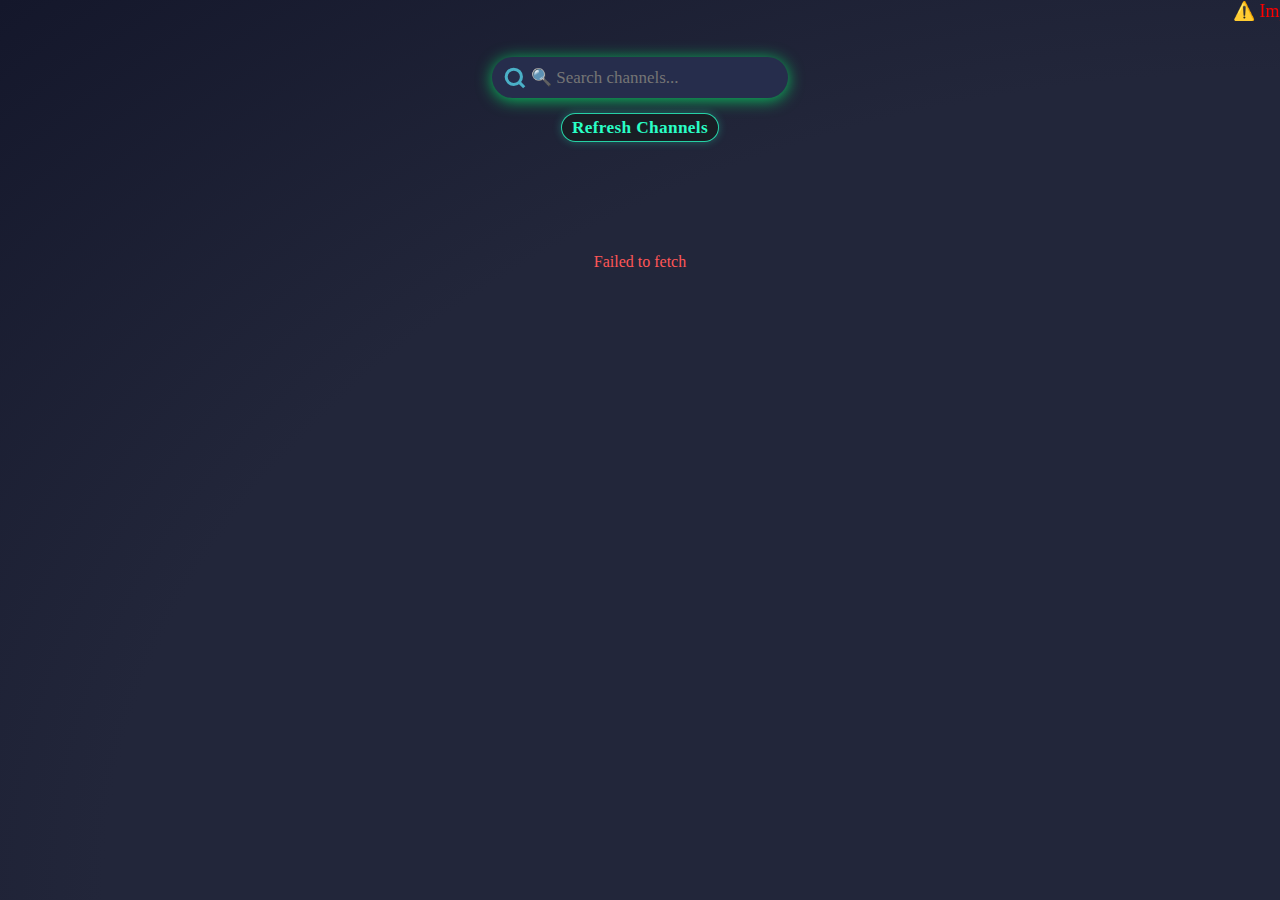
<file: index.html>
<!DOCTYPE html>
<html lang="en">
    
<head>
 <marquee behavior="scroll" direction="left" style="color:red; font-size:18px;">
  ⚠️ Important Notice: channel list updated.problem in Zee5 channel।।All sports channel working
</marquee>

  <meta charset="UTF-8">
  <title>Live Tv Made with Ratul</title>
  <meta name="viewport" content="width=device-width, initial-scale=1">
  <link rel="stylesheet" href="styles.css">
</head>
<body>
 <!-- Neon Download Button -->
<button
  id="downloadBtn"
  onclick="window.location.href='https://t.me/itsmeratul/572'"
>
  Download App
</button>

<style>
/* Hide by default */
#downloadBtn {
  display: none;
  position: fixed;
  bottom: 16px;
  right: 16px;
  z-index: 9999;
  padding: 10px 20px;
  font-size: 18px;
  font-family: 'Arial Black', Arial, sans-serif;
  color: #fff;
  background: #00027cc6;
  border: none;
  border-radius: 32px;
  box-shadow: 0 0 25px #00f6ff, 0 0 5px #003a44;
  text-shadow: 0 0 7px #fff, 0 0 21px #00f6ff;
  cursor: pointer;
  transition: transform 0.2s, box-shadow 0.2s;
}
#downloadBtn:hover {
  transform: scale(1.1);
  box-shadow: 0 0 35px #00f6ff, 0 0 10px #003a44;
}
</style>

<script>
function isMobileBrowser() {
  var ua = navigator.userAgent;
  var isMobile = /iPhone|iPad|iPod|Android/i.test(ua);
  var isAndroidWebView = !!ua.match(/wv|; wv\)/);
  return isMobile && !isAndroidWebView && !ua.toLowerCase().includes("windows");
}

if (isMobileBrowser()) {
  document.getElementById('downloadBtn').style.display = 'block';
}
</script>
    
  <header>
       <meta name="viewport" content="width=device-width, initial-scale=1">
  <input id="search-box" type="text" placeholder="🔍 Search channels..." autocomplete="off" />

       <button id="refresh-btn"> Refresh Channels</button>
        <meta name="viewport" content="width=device-width, initial-scale=1">
  <div id="category-bar"></div>
<section id="channels"></section>

  
  <div id="category-bar"></div> <!-- This is NEW -->
  
    
  </header>
  
  <section id="channels"></section>
  <script src="script.js"></script>
  
</body>
</html>
</file>
<file: styles.css>
body {
  background: radial-gradient(ellipse at bottom right, #22263a 65%, #14172b 100%);
  color: #eee;
  font-family: "Times New Roman", Times, serif;
  margin: 0;
  min-height: 100vh;
}

header {
  text-align: center;
  padding-top: 1em;
}

h1 {
  font-size: 1.2em;
  color: #29ffc6;
  letter-spacing: 0.05em;
  margin-bottom: 0.5em;
  font-family: "Times New Roman", Times, serif;
  text-shadow: 0 2px 48px #00fff7aa;
}

/* --- Search Box --- */
#search-box,
#search /* for backward compatibility */ {
  width: 100%;
  max-width: 240px;
  display: block;
  margin: 0.9em auto 0.3em auto;
  padding: 0.61em 1em 0.61em 2.3em;
  font-size: 1.06em;
  border: none;
  border-radius: 2em;
  background: #262d4c;
  color: #115d62;
  font-family: "Times New Roman", Times, serif;
  box-shadow: 0 2px 16px #00ff6cb6;
  background-image: url("data:image/svg+xml,%3Csvg fill='none' stroke='%234ab0c7' stroke-width='2.2' xmlns='http://www.w3.org/2000/svg' viewBox='0 0 18 18'%3E%3Ccircle cx='8.5' cy='8.5' r='5.5'/%3E%3Cpath d='M16 16l-3.5-3.5'/%3E%3C/svg%3E");
  background-repeat: no-repeat;
  background-position: 0.6em center;
  background-size: 1.5em 1.5em;
  transition: box-shadow 0.18s, background 0.15s;
}
#search-box:focus, #search:focus {
  outline: none;
  box-shadow: 0 2px 16px #20e4cfbb;
  background-color: #ffffff;
}

/* --- Category Bar & Chips --- */
#category-bar {
  display: flex;
  overflow-x: auto;
  padding: 0.4em 0 0.3em 0;
  gap: 0.5em;
  background: transparent;
  margin-bottom: 0.4em;
  scrollbar-width: 100%;
}
.category-chip {
  white-space: nowrap;
  padding: 0.33em 1em;
  font-size: 0.9em;
  border-radius: 1em;
  border: none;
  background: linear-gradient(90deg, #e0f7fa 20%, #d1ecff 100%);
  color: #155b74;
  font-weight: 500;
  box-shadow: 0 2px 12px #b0eefe26;
  transition:
    background 0.2s,
    color 0.2s,
    box-shadow 0.18s;
  cursor: pointer;
  outline: none;
}
.category-chip:not(.selected):hover {
  background: linear-gradient(90deg, #cdf2e3 0%, #a2e7f8 100%);
  color: #07425c;
  box-shadow: 0 2px 16px #a2e7f87b;
}
.category-chip.selected {
  background: linear-gradient(90deg, #2ef67b 10%, #14d7f8 90%);
  color: #083024;
  font-weight: 700;
  box-shadow: 0 2px 16px #18f4d58c;
  border: 2px solid #13f488c0;
}
.category-chip:active {
  background: linear-gradient(90deg, #20a39e 0%, #02c19a 100%);
  color: #fff;
}
#category-bar::-webkit-scrollbar {
  height: 8px;
  background: #no-repeat;
}
#category-bar::-webkit-scrollbar-thumb {
  background: #c0e9f4;
  border-radius: 4px;
}

/* --- Channel Grid --- */
#channels {
  display: grid;
  grid-template-columns: repeat(auto-fit, minmax(80px, 1fr));  /* Lowered min-width */
  gap: 3.1em;        /* Less gap for tighter grid */
  padding: 1.2em 2vw 2em 2vw; /* Less padding */
  justify-items: center;
}

/* --- Channel Card --- */
/*.channel-card {
  background: #191d24;
  border-radius: 0em;                 /* Lowered radius for smaller card */
 /* width: 0px;
  max-width: 0px;                     /* Reduced card max-width */
 /* box-shadow: 0 0 18px 0 #00ffe17a, 0 6px 18px 0 #000d1e80; /* Subtler shadow */
 /* display: flex;
  flex-direction: column;
  align-items: center;
  padding: 0.7em 0.6em 0.5em 0.6em;     /* Less padding */
  /*transition: box-shadow 0.22s, transform 0.18s;
}
.channel-card:hover {
  box-shadow: 0 0 28px 0 #00eaffca, 0 8px 22px 0 #000b12b2;
  transform: translateY(-3px) scale(1.020);
}

/* --- Smaller, glowing logo with thin border --- */
.channel-logo {
  width: 100%;
  aspect-ratio: 1 / 1;
  max-width: 100px;                     /* Smaller max-width */
 min-width: 100px;                      /* Smaller min-width */
 border-radius: 1em;
  border: 1px solid #2bff82;          /* Thinner border */
 padding: 0.03em;
  margin-bottom: 0.6em;                 /* Less margin */
  margin-top: 0;
  box-shadow: 0 0 18px 0 #2bff82;     /* Smaller shadow */
 object-fit: contain;
  transition: box-shadow 0.16s, transform 0.10s;
}
.channel-logo:hover {
  box-shadow: 0 0 30px 3px #29ffc6f0, 0 2px 10px #15baae8c;
  transform: scale(1.025);
}

/* --- Channel Name --- */
.channel-name {
  font-size: 0.9em;
  font-weight: bold;
  color: #fff;
  text-align: center;
  text-shadow: 0 2px 10px #00f7ff36, 0 1px 1px #212e3466;
  margin-bottom: 0.18em;
  margin-top: -0.45em;
  letter-spacing: 0.01em;
  line-height: 1.16;
}
.channel-name:hover {
  color: #29ffc6;
  text-shadow: 0 2px 22px #29ffc6, 0 1px 1px #172e34a0;
}

/* --- Responsive Design --- */
@media (max-width: 100%) {
  #channels {
    grid-template-columns: 1fr;
    gap: 1em;
    padding: 1.2em 3vw 2em 3vw;
  }
  .channel-card {
    max-width: 98vw;
    padding: 0.8em 0.3em 0.3em 0.3em;
    min-height: 190px;
  }
  .channel-logo {
    width: 99vw;
    max-width: 97vw;
    min-width: 60px;
    margin-bottom: 0.5em;
    border-radius: 1.01em;
  }
  .channel-name {
    font-size: 1.13em;
    margin-bottom: 0.1em;
    margin-top: -0.2em;
  }
}
#refresh-btn {
  background: #191d24;
  color: #29ffc6;
  border: 0.8px solid #29ffc6cc;
  border-radius: 1em;
  padding: 0.20em 0.6em;
  font-size: 1.08em;
  font-family: inherit;
  font-weight: bold;
  letter-spacing: 0.02em;
  box-shadow: 0 0 8px #29ffc64a;
  cursor: pointer;
  transition: 
    background 0.17s,
    color 0.15s,
    border 0.18s,
    transform 0.12s,
    box-shadow 0.18s;
  outline: none;
  margin: 0.6em 0;
}

#refresh-btn:hover,
#refresh-btn:focus {
  background: #29ffc6;
  color: #191d24;
  border-color: #fff;
  transform: scale(1.07);
  box-shadow: 0 0 10px #29ffc6c7;
}
</file>
